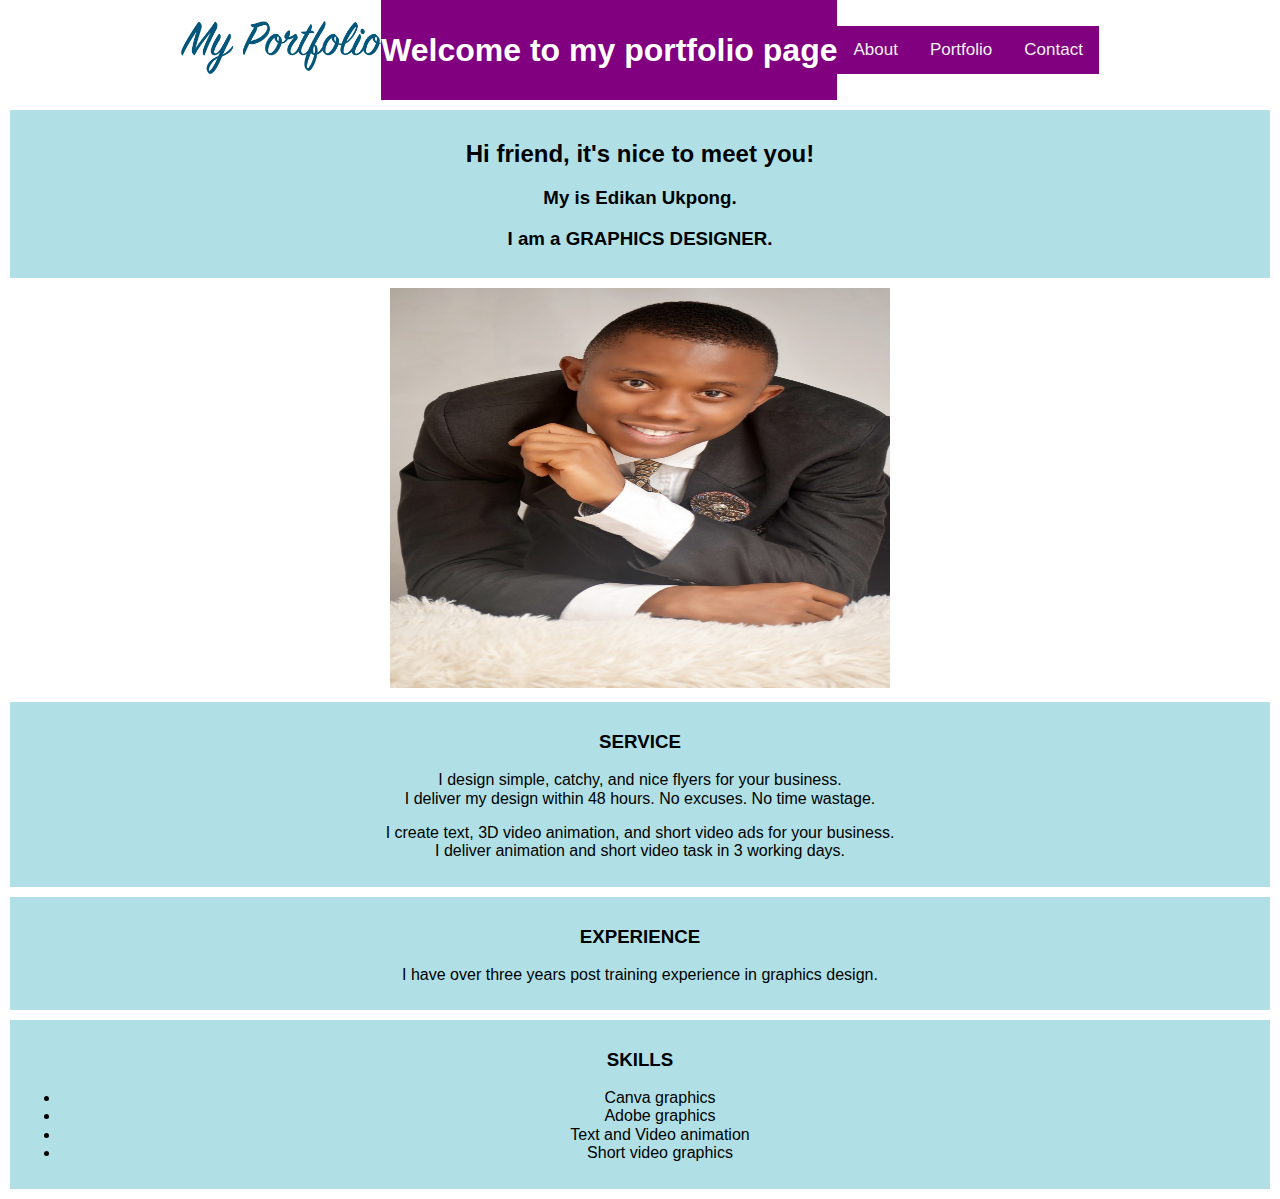
<file: edikan-portfolio/index.html>
<!DOCTYPE html>
<html>
    <head>
        <meta lang="en-uk">
        <meta charset="utf-8">
        <meta name="viewport" content="width=device-width, initial-scale=1, shrink-to-fit=no">
        <title>
            Welcome - Edikan Website
        </title>
        <style>
            html {
                font-family: sans-serif;
                line-height: 1.15;
                -webkit-text-size-adjust: 100%;
                -webkit-tap-highlight-color: rgba(0, 0, 0, 0);
            }
            body {
                margin: 0;
            }
            header {
                background: purple;
                height: 100px;
            }
            h1 {
                text-align: center;
                color: white;
                line-height: 100px;
                margin: 0;
            }
            article {
                padding: 10px;
                margin: 10px;
                background: powderblue;
            }
            .flex-container {
                display: flex;
                flex-wrap: wrap;
                text-align: center;
                align-items: center;
                justify-content: center;
            }
            body{
                text-align: center;
            }
            .topnav {
                    overflow: hidden;
                    background-color: purple;
            }
            .topnav a {
                float: left;
                color: #f2f2f2;
                text-align: center;
                padding: 14px 16px;
                text-decoration: none;
                font-size: 17px;
            }
            .topnav a:hover {
                background-color: black;
                color: purple;
            }
            .topnav a.active {
                background-color: #4CAF50;
                color: white;
            }
        </style>
    </head>
    <body>
        <div class="flex-container">
            <div>
                <a href="index.html" class="navbar-brand"><img src="img/logo.png" class="img-fluid" width="200"
                    style="align-items: flex-start;"></a>
            </div>
            <div>
                <header>
                    <h1>Welcome to my portfolio page</h1>
                </header>
            </div>
            <div class="topnav">
                <a href="about.html" class="nav-link">About</a>
                <a href="portfolio.html" class="nav-link">Portfolio</a>
                <a href="contact.html" class="nav-link">Contact</a>
            </div>
        </div>
        <section>
            <article>
                <h2>Hi friend, it's nice to meet you!</h2>
                <h3>My is Edikan Ukpong.</h3>
                <h3>I am a GRAPHICS DESIGNER.</h3>
            </article>
            <div>
                <img src="img/edikan-03.jpg" width="500" height="400">
                <article>
                    <h3>SERVICE</h3>
                    <p>
                        I design simple, catchy, and nice flyers for your business.<br>
                        I deliver my design within 48 hours. No excuses. No time wastage.
                    </p>
                    <p>
                        I create text, 3D video animation, and short video ads for your business.<br>
                        I deliver animation and short video task in 3 working days.
                    </p>
                </article>
                <article>
                    <h3>EXPERIENCE</h3>
                    <p>I have over three years post training experience in graphics design.</p>
                </article>
                <article>
                    <h3>SKILLS</h3>
                    <ul>
                        <li>Canva graphics</li>
                        <li>Adobe graphics</li>
                        <li>Text and Video animation</li>
                        <li>Short video graphics</li>
                    </ul>
                </article>
            </div>
        </section>
    </body>
</html>
</file>
